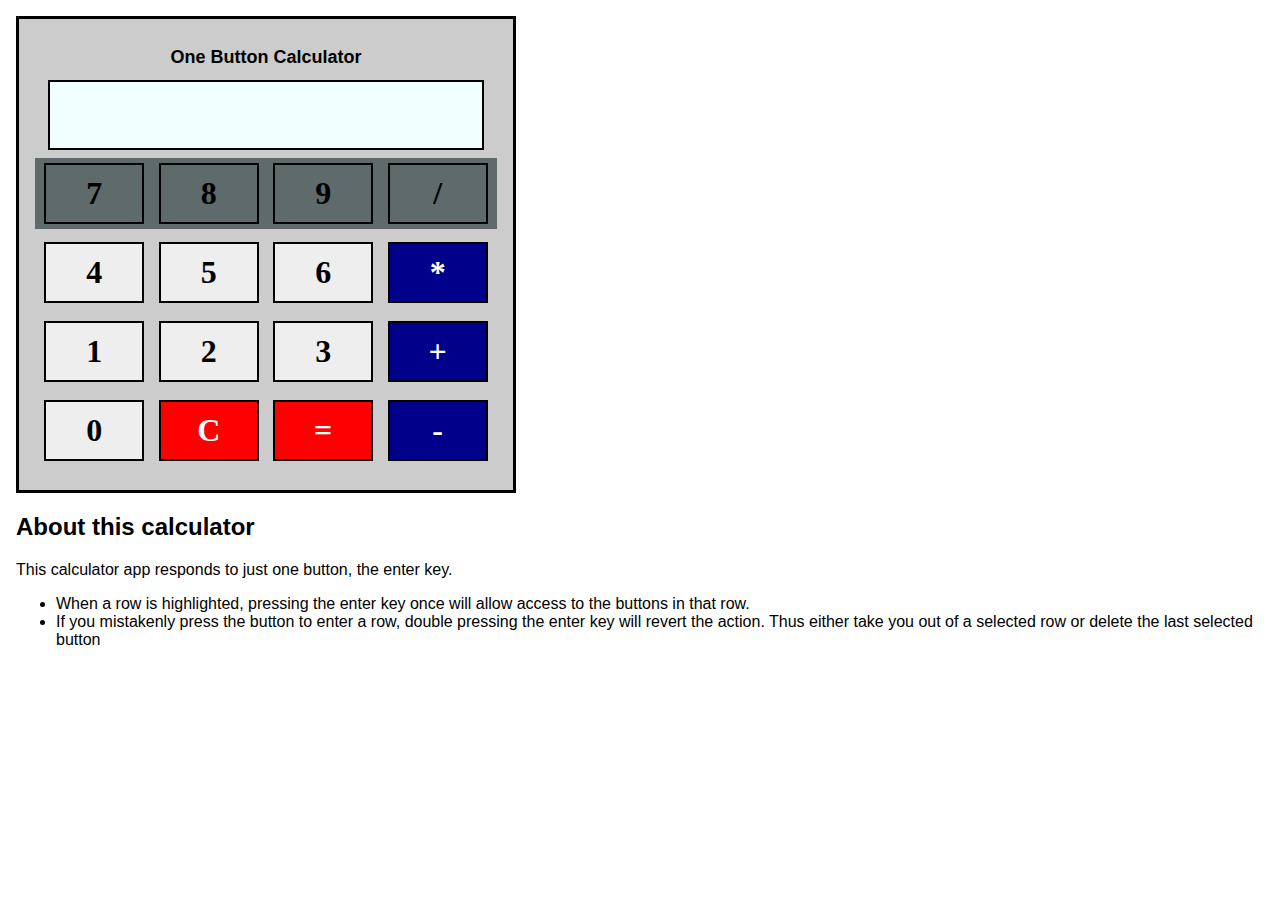
<file: assign 8/index.html>
<!DOCTYPE html PUBLIC "-//W3C//DTD HTML 4.01//EN">
<html>
	<head>
		<title>
			Calculator Demo
		</title>
		<link rel="stylesheet" href="calculator.css" type="text/css">
	</head>
	<body>
		<div id="calculator">
			<h1>One Button Calculator</h1>
			<div class="calculator_row">
				<input id="number_input">
			</div>
			<div class="calculator_row rowsel" id="row1">
				<button id="button7" class="calcButton row1 col1">7</button>
				<button id="button8" class="calcButton row1 col2">8</button>
				<button id="button9" class="calcButton row1 col3">9</button>
				<button id="buttonDivide" class="calcButton row1 col4 function">/</button>
			</div>
			<div class="calculator_row" id="row2">
				<button id="button4" class="calcButton row2 col1">4</button>
				<button id="button5" class="calcButton row2 col2">5</button>
				<button id="button6" class="calcButton row2 col3">6</button>
				<button id="buttonMultiply" class="calcButton row2 col4 function">*</button>
			</div>
			<div class="calculator_row" id="row3">
				<button id="button1" class="calcButton row3 col1">1</button>
				<button id="button2" class="calcButton row3 col2">2</button>
				<button id="button3" class="calcButton row3 col3">3</button>
				<button id="buttonAdd" class="calcButton row3 col4 function">+</button>
			</div>
			<div class="calculator_row" id="row4">
				<button id="button0" class="calcButton row4 col1">0</button>
				<button id="buttonClear" class="calcButton row4 col2 meta">C</button>
				<button id="buttonEquals" class="calcButton row4 col3 meta">=</button>
				<button id="buttonSubtract" class="calcButton row4 col4 function">-</button>
			</div>
		</div>
		<div id="comments">
			<h2>About this calculator</h2>
			<p>This calculator app responds to just one button, the enter key.</p>
			<ul>
				<li>When a row is highlighted, pressing the enter key once will allow access to the buttons in that row.</li>
				<li>If you mistakenly press the button to enter a row, double pressing the enter key will revert the action. Thus either take you out of a selected row or delete the last selected button</li>
			</ul>
		</div>
		<script src="https://ajax.googleapis.com/ajax/libs/jquery/3.2.1/jquery.min.js" type="text/javascript"></script>
		<script src="calculator.js" type="text/javascript"></script>
	</body>
</html>
</file>
<file: assign 8/calculator.css>
body {
	font-family: helvetica, arial, sans-serif; margin: 16px;
}
#calculator { background: #ccc; padding: 16px; width: 462px; text-align: center; border: 3px solid black}

#calculator h1 { font-size: large; font-family: helvetica, arial, sans-serif; }

.calculator_row { margin-bottom: 8px;}
.calculator_row button { font-size: xx-large; padding: 10px; width: 100px; background: #eee; border: 2px solid black; font-family: ocr-a, consolas, monospaced; font-weight: bold; margin: 5px;}

button.meta { background: red; color: white;}
button.function { background: darkblue; color: white;}
button:active { background: orange; color: black;}


button.cursor { background: #5F6A6A  ; color: black;}

.rowsel { background: #5F6A6A  ; color: black;}
.rowsel button{background: #5F6A6A  ; color: black;}

#number_input { font-size: xx-large; font-family: ocr-a, consolas, monospaced; background: azure; padding: 8px; text-align: right; width: 416px; font-weight: bold; border: 2px solid black; height: 50px; }

label {
	display: inline-block; width: 50px; font-weight: bold;
}

#settings {
	border: 1px solid black;
	padding: 10px;
}
</file>
